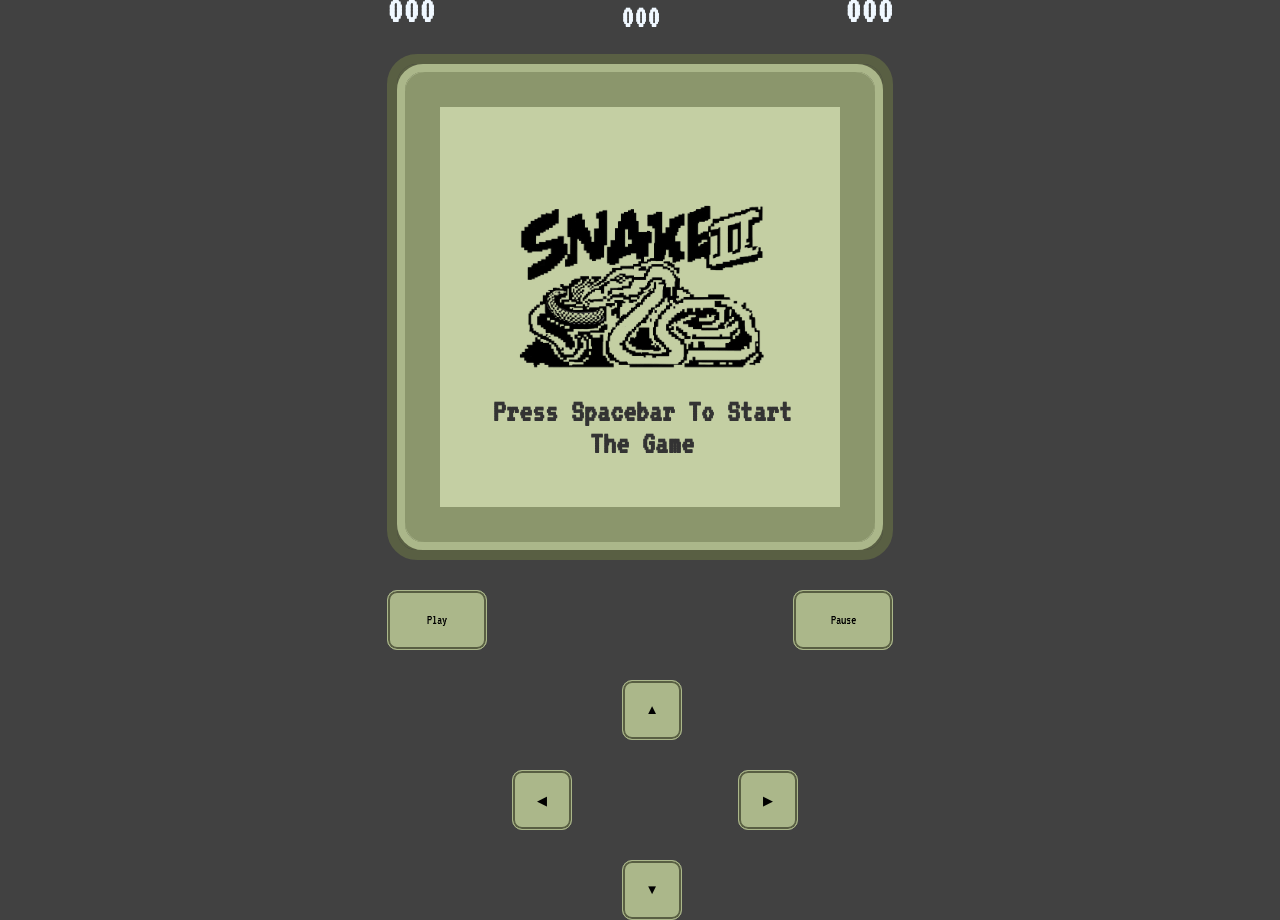
<file: index.html>
<!DOCTYPE html>
<html>
    <head>
        <meta charset="UTF-8" />
        <meta name="viewport" content="width=device-width,initial-scale=1.0" />
    <link rel="stylesheet" href="style.css">
    <script src="script.js" defer></script>
    </head>
<body>
<div id="main">
    <div id="snek">
        <img id ="logo"src="snake-game-ai-gen.png" alt="snake-logo">
        <h1 id="instruction-text">Press Spacebar To Start The Game</h1>
        </div>
    <div>
    <div class="scores">
        <h1 id="score">000</h1>
        <h1 id="globalScore">000</h1>
        <h1 id="highScore">000</h1>
    </div>
        <div class="game-border-1">
        <div class="game-border-2">
        <div class="game-border-3">    
        <div id="game-board">                  
        </div>
        </div>
        </div>    
        </div>
        <div class="sButton">
            <input type="button" class="bButton" value="Play" onclick="startGame();">
            <input type="button" class="bButton" value="Pause" onclick="onPause();" > 
            </div>
          </div>
          
          <div >
            <input type="button" class="bButton" value="▲" style="margin-left: 235px;" id ="upButton">
            </div>
            <div style="justify-content:s;">
                <input type="button" class="bButton" value="◀" style="margin-left: 125px;" id="leftButton" >
                <input type="button" class="bButton" value="▶" style="margin-left: 160px;" id="rightButton">
                </div>
<div>
<input type="button" class="bButton" value="▼" style="margin-left: 235px;" id = "downButton">
</div>
        </div>
        </div>
</body>
</html>
</file>
<file: style.css>
body 
{
color: aliceblue;
font-family: vt323;
justify-content: center;
display: flex;
align-items: center;
height: 100vh;
width: auto;
margin: 0px ;
}
.sButton
{
display: flex;

justify-content: space-between;
}
 .bButton
 { margin-top: 30px;
    font-family: vt323;
    width: 100px;
    height: 60px;
    background-color: #abb78a ;
    border-radius: 10px;
    box-shadow: inset 0 0 0 2px #595f43;
    border: #abb78a solid 1px;
 }
 #upButton,#downButton,#rightButton,#leftButton
{
    width: 60px;
    height: 60px;
    background-color: #abb78a ;
    border-radius: 10px;
    box-shadow: inset 0 0 0 2px #595f43;
    border: #abb78a solid 1px;
}

body,.snake
{
    background-color: #414141;
}

#main
{
    justify-content: center;
align-items: center;
width: auto;

grid-template-columns: repeat(30, 30px);
grid-template-rows: repeat(30, 30px);
}
#game-board
{
    border-radius:100px;
    display: grid;
    grid-template-columns: repeat(20, 20px);
    grid-template-rows: repeat(20, 20px);
    margin: 5px;
}

.game-border-1
{
    border: #595f43 solid 10px;
    border-radius: 30px;
    box-shadow: inset 0 0 0 10px #595f43;
}

.game-border-2
{
    border: #abb78a solid 8px;
    border-radius: 26px;
    box-shadow: inset 0 0 0 10px #abb78a;
}

.game-border-3
{
    border: #8b966c solid 30px; 
    border-radius: 20px;
    box-shadow: inset 0 0 0 5px #8b966c ;
}

#instruction-text
{
    position: absolute;
    color:#333;
    width:300px;
    text-align: center;
    text-transform: capitalize;
    padding: 25px;
    margin-bottom: auto;
    margin-top: 390px;
    margin-left: 80px;
    margin-right: 20px;
}

.scores
{
display: flex;
justify-content: space-between;
}

#score,#highScore
{
    font-size:40px;
    font-weight: bolder;
    margin: 10px 0;
}

#highScore
{
    color: aliceblue;
    display: block;
}

.game-border-3,#logo
{
    background-color: #c4cfa3;
}

#snek
{
justify-content: center;
margin-top: 0px;

}

#logo
{
    margin-top: 180px;
    margin-bottom: 50px;
    margin-left: 130px;
    margin-right: 0px;
}

.snake
{
    border: #414141 1px solid;
}

.food
{
    background-color: #dedede;
    border: #999 5px solid;
}


#logo 
{
    position: absolute;
}
@font-face
{
    font-family: vt323;
    src: url(VT323-Regular.ttf);
}
</file>
